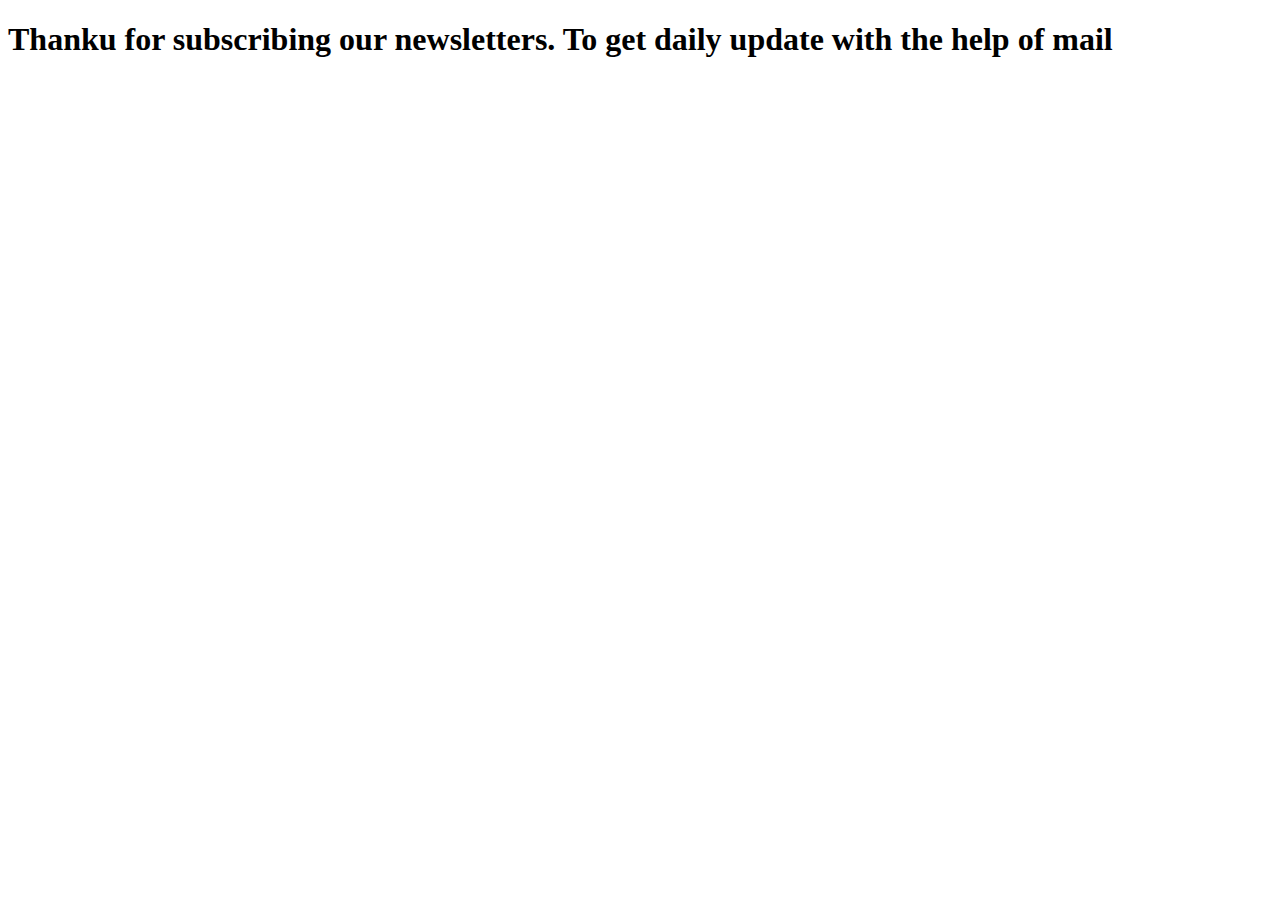
<file: submit.html>
<!DOCTYPE html>
<html lang="en">
<head>
    <meta charset="UTF-8">
    <meta http-equiv="X-UA-Compatible" content="IE=edge">
    <meta name="viewport" content="width=device-width, initial-scale=1.0">
    <title>Submit</title>
</head>
<body>
    <h1>Thanku for subscribing our newsletters. To get daily update with the help of mail</h1>
</body>
</html>
</file>
